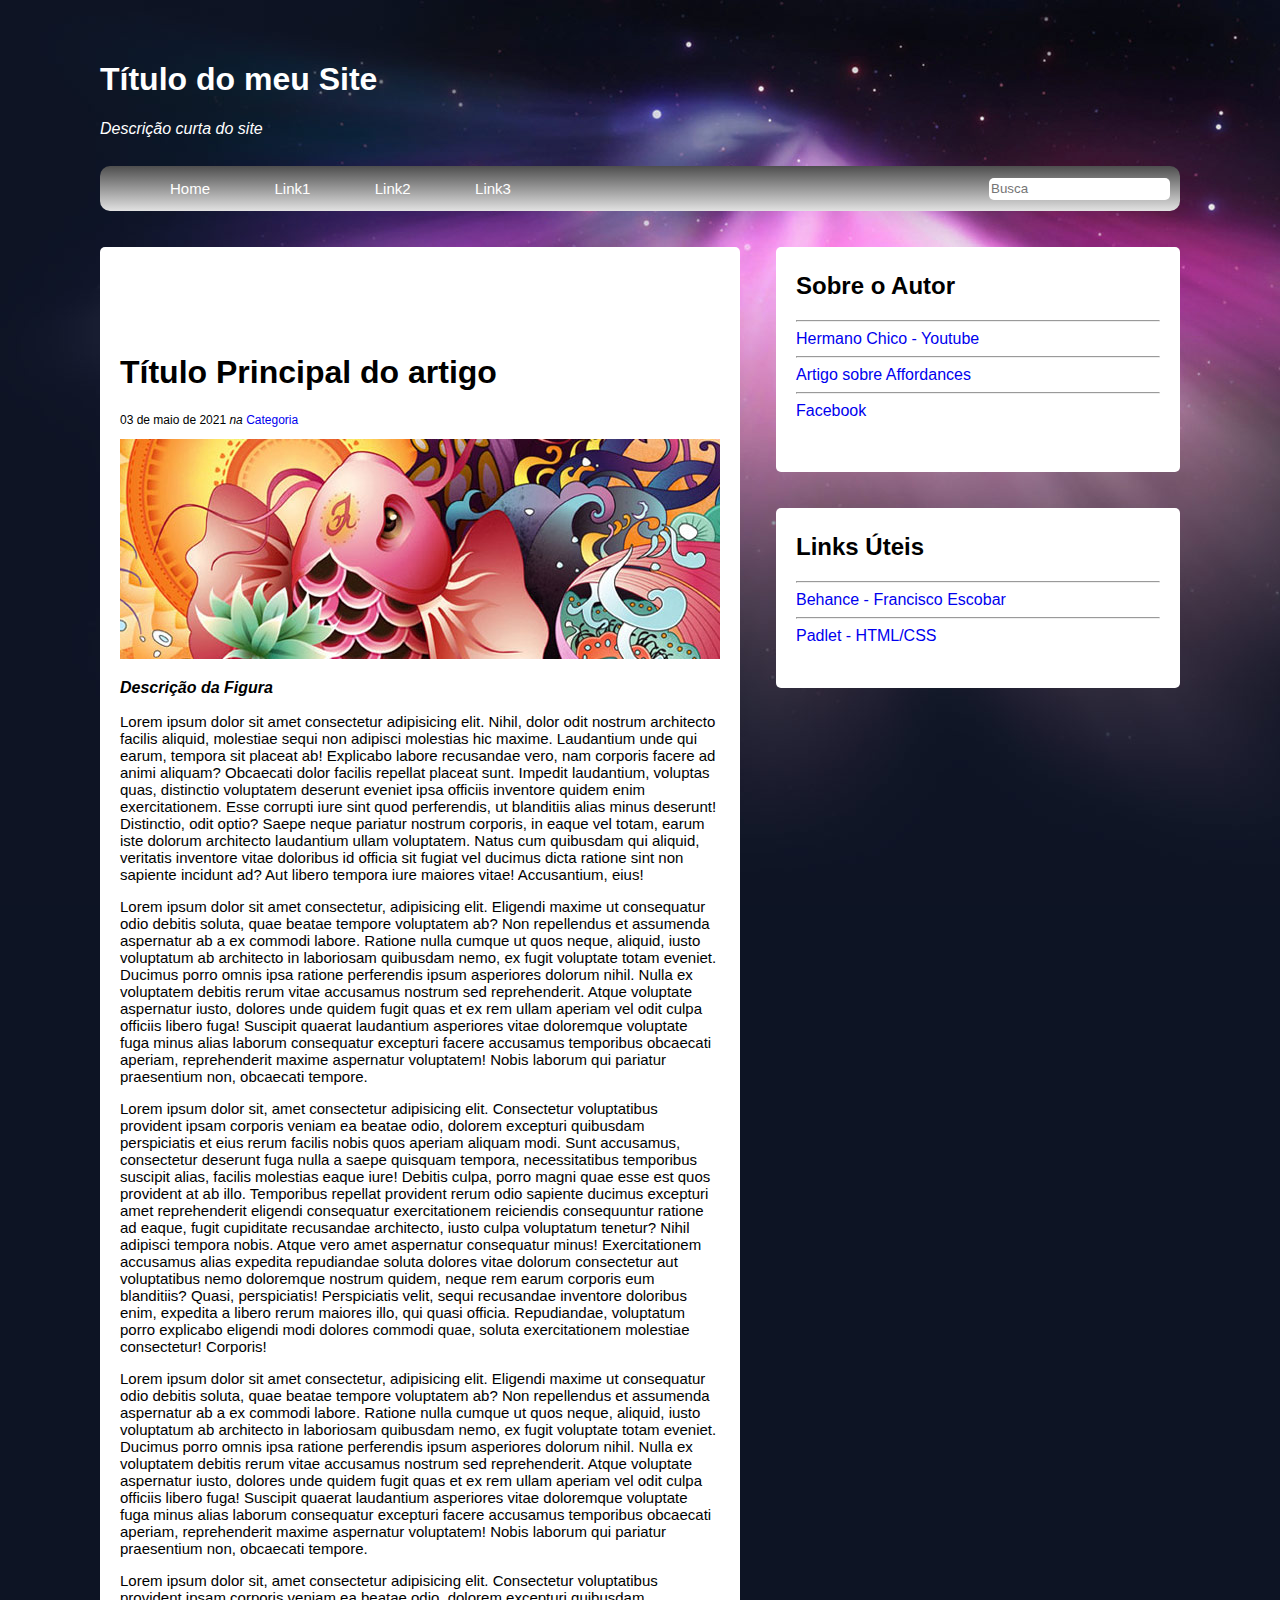
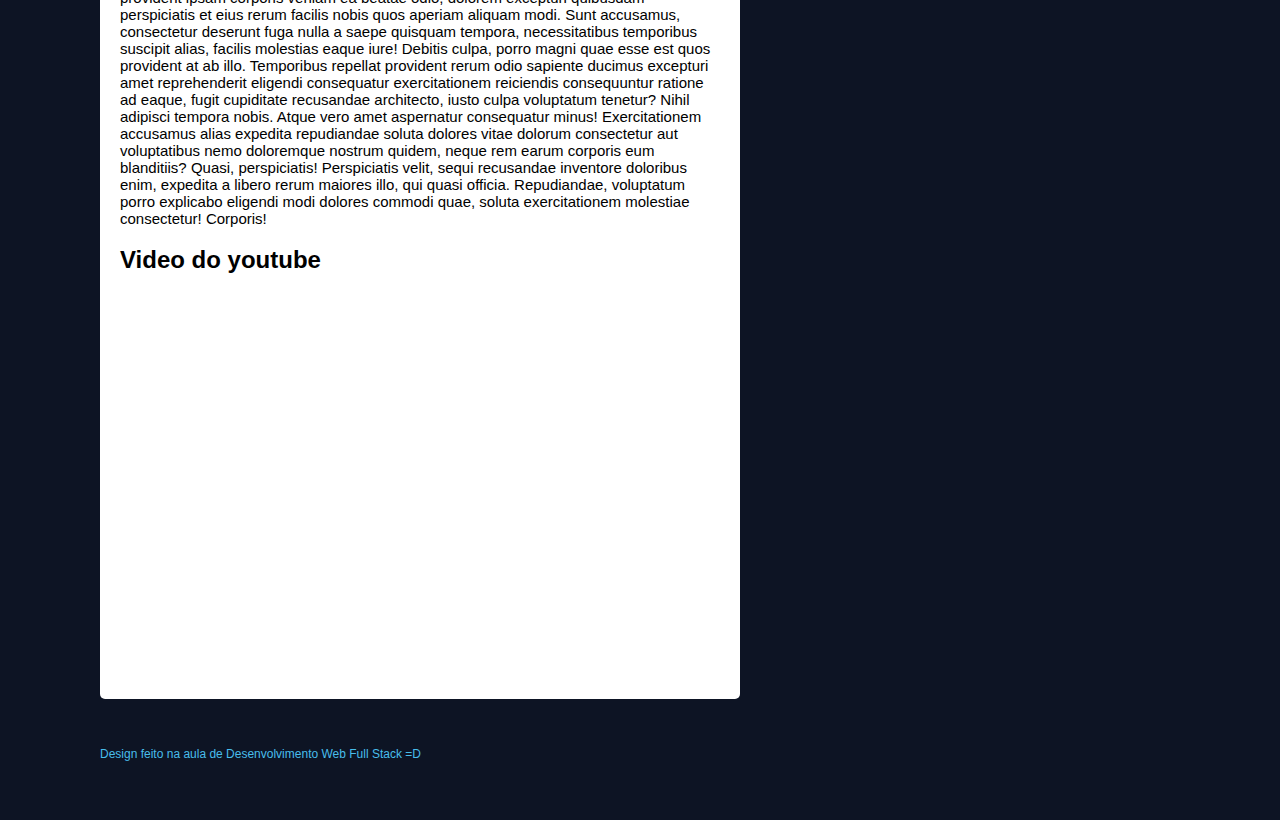
<file: Atividade/site.html>
<!DOCTYPE html>
<html lang="pt-br">

<head>
    <meta charset="UTF-8">
    <meta http-equiv="X-UA-Compatible" content="IE=edge">
    <meta name="viewport" content="width=device-width, initial-scale=1.0">
    <title>Exercício Media Queries</title>
    <link rel="stylesheet" href="style.css">
</head>

<body>
    <div class="griding">
        <nav class="titulo">
            <h1>Título do meu Site</h1>
            <p style="font-style: italic;">Descrição curta do site</p>
        </nav>
        <nav class="menu">
            <nav class="items">
                <ul>
                    <li>Home</li>
                    <li>Link1</li>
                    <li>Link2</li>
                    <li>Link3</li>
                </ul>
            </nav>
            <input type="text" placeholder="Busca">

        </nav>
        <main>
            <h1>Título Principal do artigo</h1>
            <p style="font-size: 12px;">03 de maio de 2021 <span style="font-style: italic;">na</span> <a href="#categoria" style="text-decoration: none;">Categoria</a></p>
            <img src="img/sample-image.jpg" alt="Imagem do artigo">
            <p style="font-weight: bold; font-style: italic;">Descrição da Figura</p>
            <p style="font-size: 15px;">Lorem ipsum dolor sit amet consectetur adipisicing elit. Nihil, dolor odit nostrum architecto facilis aliquid, molestiae sequi non adipisci molestias hic maxime. Laudantium unde qui earum, tempora sit placeat ab! Explicabo labore recusandae
                vero, nam corporis facere ad animi aliquam? Obcaecati dolor facilis repellat placeat sunt. Impedit laudantium, voluptas quas, distinctio voluptatem deserunt eveniet ipsa officiis inventore quidem enim exercitationem. Esse corrupti iure
                sint quod perferendis, ut blanditiis alias minus deserunt! Distinctio, odit optio? Saepe neque pariatur nostrum corporis, in eaque vel totam, earum iste dolorum architecto laudantium ullam voluptatem. Natus cum quibusdam qui aliquid, veritatis
                inventore vitae doloribus id officia sit fugiat vel ducimus dicta ratione sint non sapiente incidunt ad? Aut libero tempora iure maiores vitae! Accusantium, eius!</p>
            <p style="font-size: 15px;">Lorem ipsum dolor sit amet consectetur, adipisicing elit. Eligendi maxime ut consequatur odio debitis soluta, quae beatae tempore voluptatem ab? Non repellendus et assumenda aspernatur ab a ex commodi labore. Ratione nulla cumque ut quos neque,
                aliquid, iusto voluptatum ab architecto in laboriosam quibusdam nemo, ex fugit voluptate totam eveniet. Ducimus porro omnis ipsa ratione perferendis ipsum asperiores dolorum nihil. Nulla ex voluptatem debitis rerum vitae accusamus nostrum
                sed reprehenderit. Atque voluptate aspernatur iusto, dolores unde quidem fugit quas et ex rem ullam aperiam vel odit culpa officiis libero fuga! Suscipit quaerat laudantium asperiores vitae doloremque voluptate fuga minus alias laborum
                consequatur excepturi facere accusamus temporibus obcaecati aperiam, reprehenderit maxime aspernatur voluptatem! Nobis laborum qui pariatur praesentium non, obcaecati tempore.</p>
            <p style="font-size: 15px;">Lorem ipsum dolor sit, amet consectetur adipisicing elit. Consectetur voluptatibus provident ipsam corporis veniam ea beatae odio, dolorem excepturi quibusdam perspiciatis et eius rerum facilis nobis quos aperiam aliquam modi. Sunt accusamus,
                consectetur deserunt fuga nulla a saepe quisquam tempora, necessitatibus temporibus suscipit alias, facilis molestias eaque iure! Debitis culpa, porro magni quae esse est quos provident at ab illo. Temporibus repellat provident rerum odio
                sapiente ducimus excepturi amet reprehenderit eligendi consequatur exercitationem reiciendis consequuntur ratione ad eaque, fugit cupiditate recusandae architecto, iusto culpa voluptatum tenetur? Nihil adipisci tempora nobis. Atque vero
                amet aspernatur consequatur minus! Exercitationem accusamus alias expedita repudiandae soluta dolores vitae dolorum consectetur aut voluptatibus nemo doloremque nostrum quidem, neque rem earum corporis eum blanditiis? Quasi, perspiciatis!
                Perspiciatis velit, sequi recusandae inventore doloribus enim, expedita a libero rerum maiores illo, qui quasi officia. Repudiandae, voluptatum porro explicabo eligendi modi dolores commodi quae, soluta exercitationem molestiae consectetur!
                Corporis!</p>
            <p style="font-size: 15px;">Lorem ipsum dolor sit amet consectetur, adipisicing elit. Eligendi maxime ut consequatur odio debitis soluta, quae beatae tempore voluptatem ab? Non repellendus et assumenda aspernatur ab a ex commodi labore. Ratione nulla cumque ut quos neque,
                aliquid, iusto voluptatum ab architecto in laboriosam quibusdam nemo, ex fugit voluptate totam eveniet. Ducimus porro omnis ipsa ratione perferendis ipsum asperiores dolorum nihil. Nulla ex voluptatem debitis rerum vitae accusamus nostrum
                sed reprehenderit. Atque voluptate aspernatur iusto, dolores unde quidem fugit quas et ex rem ullam aperiam vel odit culpa officiis libero fuga! Suscipit quaerat laudantium asperiores vitae doloremque voluptate fuga minus alias laborum
                consequatur excepturi facere accusamus temporibus obcaecati aperiam, reprehenderit maxime aspernatur voluptatem! Nobis laborum qui pariatur praesentium non, obcaecati tempore.</p>
            <p style="font-size: 15px;">Lorem ipsum dolor sit, amet consectetur adipisicing elit. Consectetur voluptatibus provident ipsam corporis veniam ea beatae odio, dolorem excepturi quibusdam perspiciatis et eius rerum facilis nobis quos aperiam aliquam modi. Sunt accusamus,
                consectetur deserunt fuga nulla a saepe quisquam tempora, necessitatibus temporibus suscipit alias, facilis molestias eaque iure! Debitis culpa, porro magni quae esse est quos provident at ab illo. Temporibus repellat provident rerum odio
                sapiente ducimus excepturi amet reprehenderit eligendi consequatur exercitationem reiciendis consequuntur ratione ad eaque, fugit cupiditate recusandae architecto, iusto culpa voluptatum tenetur? Nihil adipisci tempora nobis. Atque vero
                amet aspernatur consequatur minus! Exercitationem accusamus alias expedita repudiandae soluta dolores vitae dolorum consectetur aut voluptatibus nemo doloremque nostrum quidem, neque rem earum corporis eum blanditiis? Quasi, perspiciatis!
                Perspiciatis velit, sequi recusandae inventore doloribus enim, expedita a libero rerum maiores illo, qui quasi officia. Repudiandae, voluptatum porro explicabo eligendi modi dolores commodi quae, soluta exercitationem molestiae consectetur!
                Corporis!</p>
            <h2>Video do youtube</h2>
            <iframe width="560" height="315" src="https://www.youtube.com/embed/dg9SZytofIE" title="YouTube video player" frameborder="0" allow="accelerometer; autoplay; clipboard-write; encrypted-media; gyroscope; picture-in-picture" allowfullscreen></iframe>

        </main>
        <section class="sobre">
            <H2>Sobre o Autor</H2>
            <hr>
            <a href="#Hermano">Hermano Chico - Youtube</a>
            <hr>
            <a href="#Affordances">Artigo sobre Affordances</a>
            <hr>
            <a href="#Facebook">Facebook</a>
        </section>
        <section class="links">
            <h2>Links Úteis</h2>
            <hr>
            <a href="#Behance">Behance - Francisco Escobar</a>
            <hr>
            <a href="#Padlet">Padlet - HTML/CSS</a>
        </section>
        <footer>
            <p style="font-size: 12px;">Design feito na aula de Desenvolvimento Web Full Stack =D</p>
        </footer>

    </div>

</body>

</html>
</file>
<file: Atividade/style.css>
body {
    background-image: url("img/body-bg.jpg");
    background-repeat: no-repeat;
    background-color: #0d1424;
    max-width: 1200;
    margin: 40px 100px;
    box-sizing: border-box;
    font-family: Arial, Helvetica, sans-serif;
}

.sobre a,
.links a {
    text-decoration: none;
}

.griding {
    display: grid;
    grid-template: 10vh 5vh 25vh 20vh 175vh 5vh/3fr 2fr;
    gap: 4vh;
    grid-template-areas: "titulo titulo" "menus menus" "main sobre" "main links" "main void" "footer footer";
    grid-gap: 1;
}

.titulo {
    grid-area: titulo;
    color: white;
}

.menu {
    list-style: none;
    grid-area: menus;
    background-color: rgb(8, 70, 128);
    background: linear-gradient(0deg, rgb(226, 226, 226) 0%, rgb(78, 78, 78) 100%);
    border-radius: 10px;
    align-items: center;
    padding: 0px 10px 0px 0px;
    display: flex;
    justify-content: space-between;
}

.menu li {
    font-size: 15px;
    display: inline-block;
    padding: 0px 30px;
    color: white;
}

.menu input {
    align-self: center;
    border-radius: 5px;
    border: none;
    height: 20px;
}

main {
    align-content: center;
    grid-area: main;
    background-color: white;
    border-radius: 5px;
    padding: 10px 20px 10px 20px;
}

.sobre {
    grid-area: sobre;
    background-color: white;
    border-radius: 5px;
    padding: 5px 20px;
}

.links {
    grid-area: links;
    background-color: white;
    border-radius: 5px;
    padding: 5px 20px;
}

footer {
    grid-area: footer;
    color: rgb(72, 189, 235);
}
</file>
